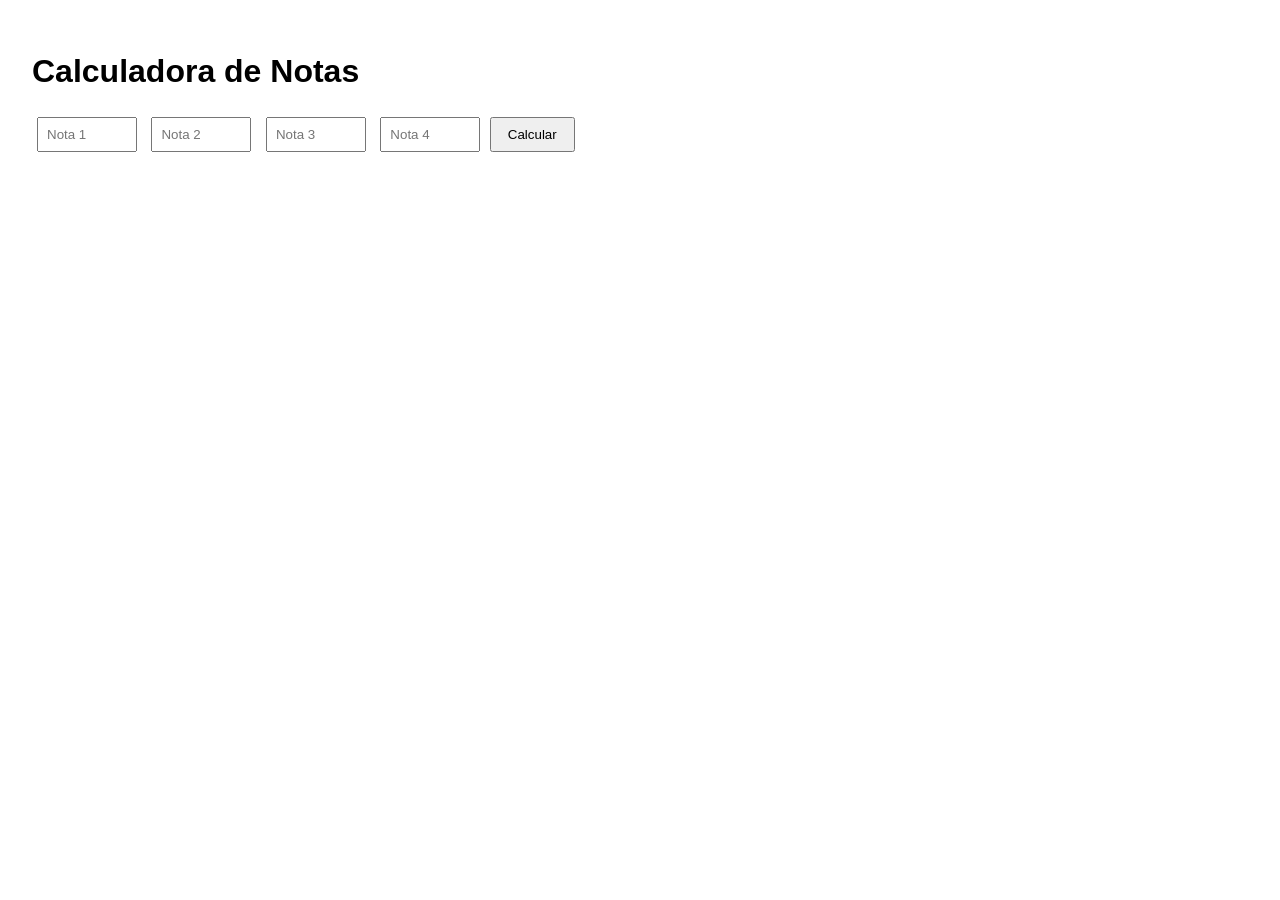
<file: Calculadora/index.html>
<!DOCTYPE html>
<html lang="pt-br">
<head>
    <meta charset="UTF-8">
    <title>Calculadora de Média</title>
    <link rel="stylesheet" href="style.css">
</head>
<body>
    <h1>Calculadora de Notas</h1>
    

    <input type="number" id="n1" placeholder="Nota 1">
    <input type="number" id="n2" placeholder="Nota 2">
    <input type="number" id="n3" placeholder="Nota 3">
    <input type="number" id="n4" placeholder="Nota 4">
    
    <button id="calc">Calcular</button>
    
    <p id="saida"></p>

    <script src="script.js"></script>
</body>
</html>
</file>
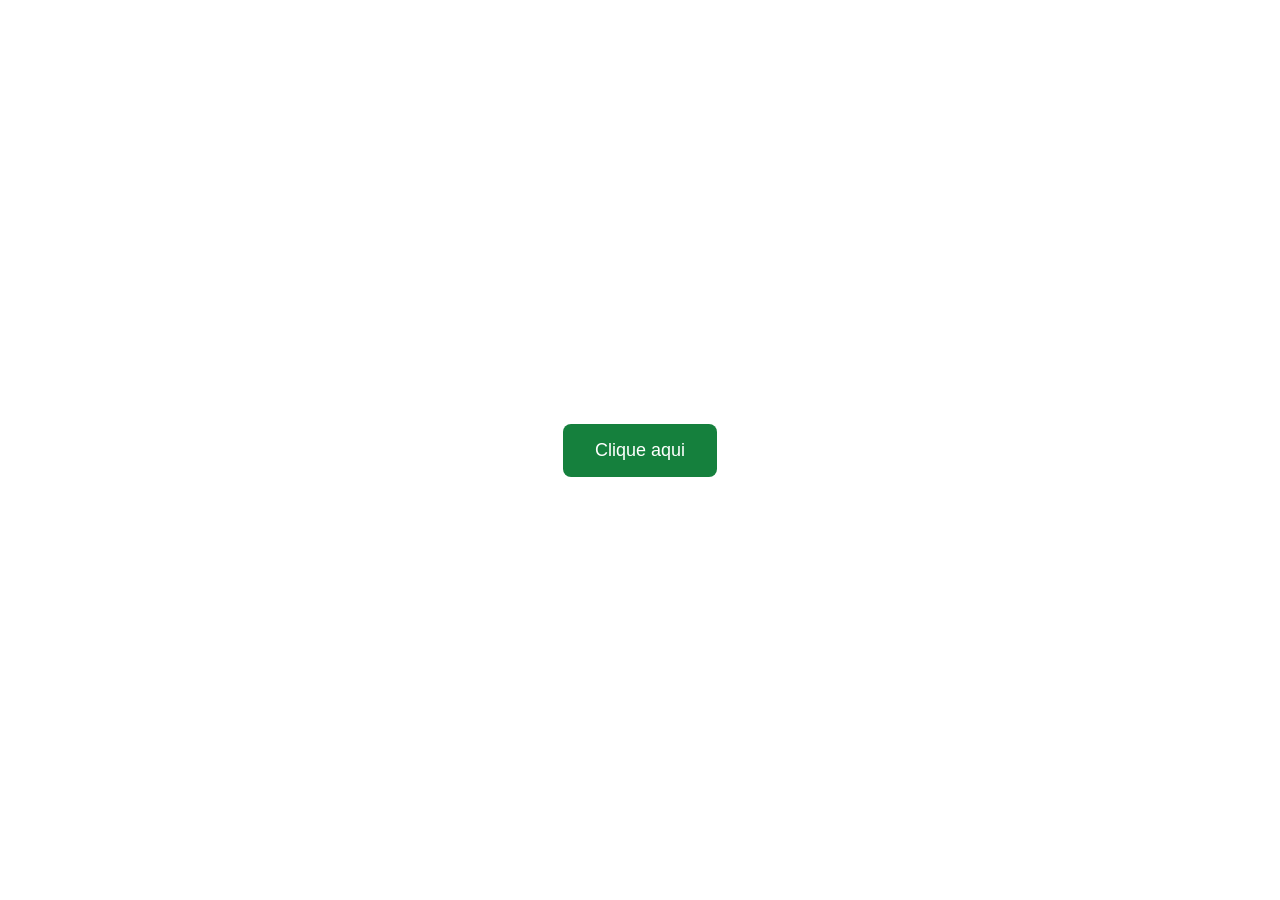
<file: Contador de Cliques/index.html>
<!DOCTYPE html>
<html lang="pt-br">
<head>
    <meta charset="UTF-8">
    <title>Botão Contador</title>
    <link rel="stylesheet" href="style.css">
</head>
<body>
    
    <button id="contador">Clique aqui</button>

    <script src="script.js"></script>
</body>
</html>
</file>
<file: Calculadora/style.css>
body {
    font-family: Arial, sans-serif;
    padding: 24px;
}

input {
    margin: 5px;
    padding: 8px;
    width: 80px;
}

button {
    padding: 8px 16px;
    cursor: pointer;
}


.aprovado {
    color: #15803D; 
    font-weight: bold;
}

.reprovado {
    color: #BE123C;
    font-weight: bold;
}

.recuperacao {
    color: #B45309; 
    font-weight: bold;
}
</file>
<file: Contador de Cliques/style.css>
body {
    display: flex;
    justify-content: center; 
    align-items: center;    
    height: 100vh;         
    margin: 0;
}

#contador {
    background: #15803D;
    padding: 16px 32px;
    border-radius: 8px;
    color: white;
    border: none;
    font-size: 18px;
    cursor: pointer;
}
</file>
